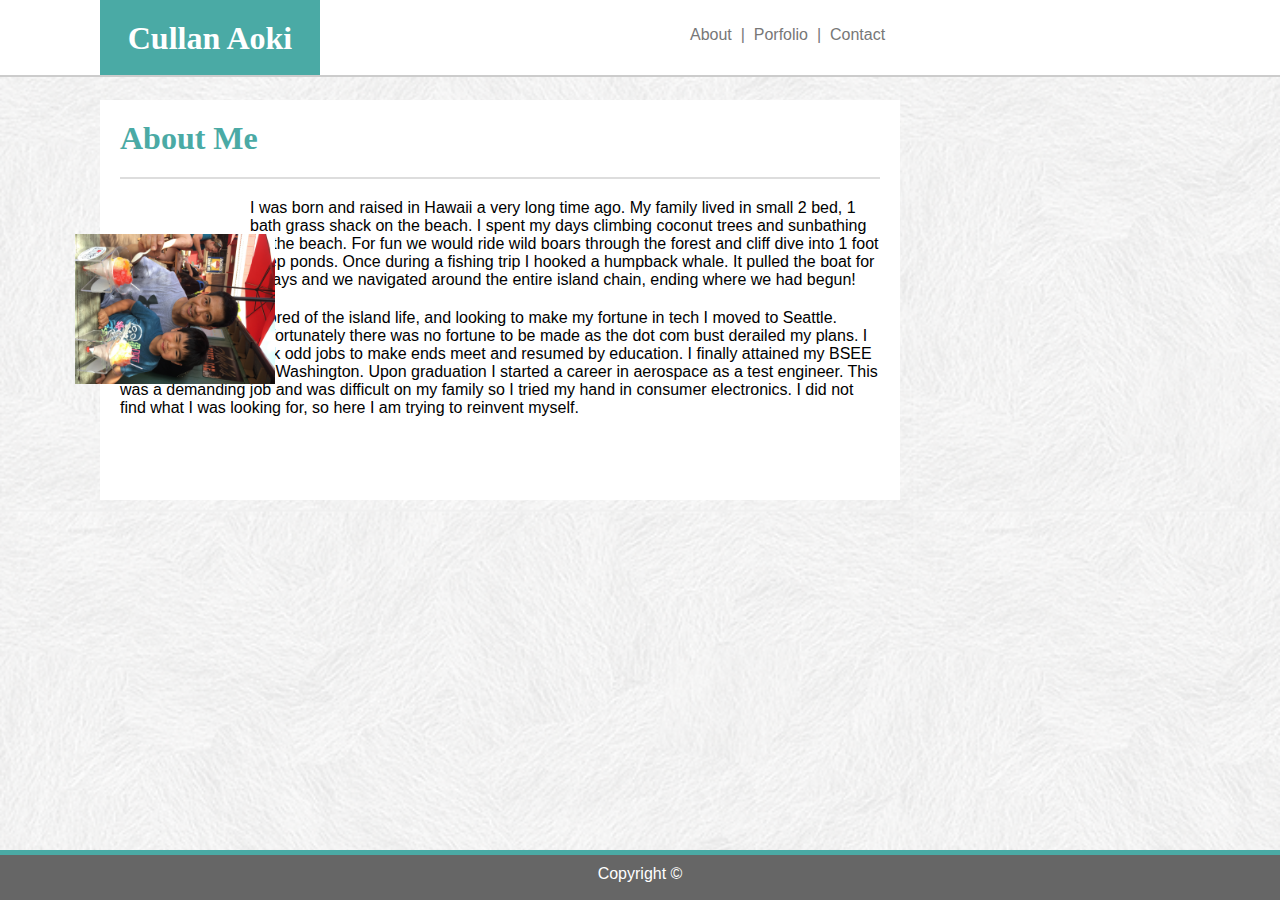
<file: index.html>
<!DOCTYPE html>
<html>
    <head>
        <title>About Cullan</title>
        <!-- <link rel="stylesheet" type="text/css" href="css/reset.css"> -->
        <link rel="stylesheet" type="text/css" href="assets/css/style.css">
    </head>

    <body>      
        <header>         
            <div id="myName">
                <h1>Cullan Aoki</h1>
            </div>
            <div id="links">
                <ul>
                    <li> <a href="#">About</a> &nbsp|&nbsp </li>
                    <li> <a href="portfolio.html">Porfolio</a> &nbsp|&nbsp </li>
                    <li> <a href="contact.html">Contact</a> </li>
                </ul>
            </div>
            <hr>  
        </header>            
        
        <div id="mainBlock">
            <h1>About Me</h1>
            <hr>
            <div id="imgDiv">
                <img src="assets/images/Shaveice.jpeg" alt="Cullan's picture" >
            </div>
            <p>I was born and raised in Hawaii a very long time ago. My family lived in small 2 bed, 1 bath grass shack on the beach. I spent my days climbing coconut trees and sunbathing on the beach. For fun we would ride wild boars through the forest and cliff dive into 1 foot deep ponds. Once during a fishing trip I hooked a humpback whale. It pulled the boat for 5 days and we navigated around the entire island chain, ending where we had begun!</p>
            <p>I bored of the island life, and looking to make my fortune in tech I moved to Seattle. Unfortunately there was no fortune to be made as the dot com bust derailed my plans. I took odd jobs to make ends meet and resumed by education. I finally attained my BSEE from the University of Washington. Upon graduation I started a career in aerospace as a test engineer. This was a demanding job and was difficult on my family so I tried my hand in consumer electronics. I did not find what I was looking for, so here I am trying to reinvent myself.</p>
        </div>

        <footer>
            <hr>
            <p>Copyright&nbsp;&copy;</p>
        </footer>

    </body>
</html>
</file>
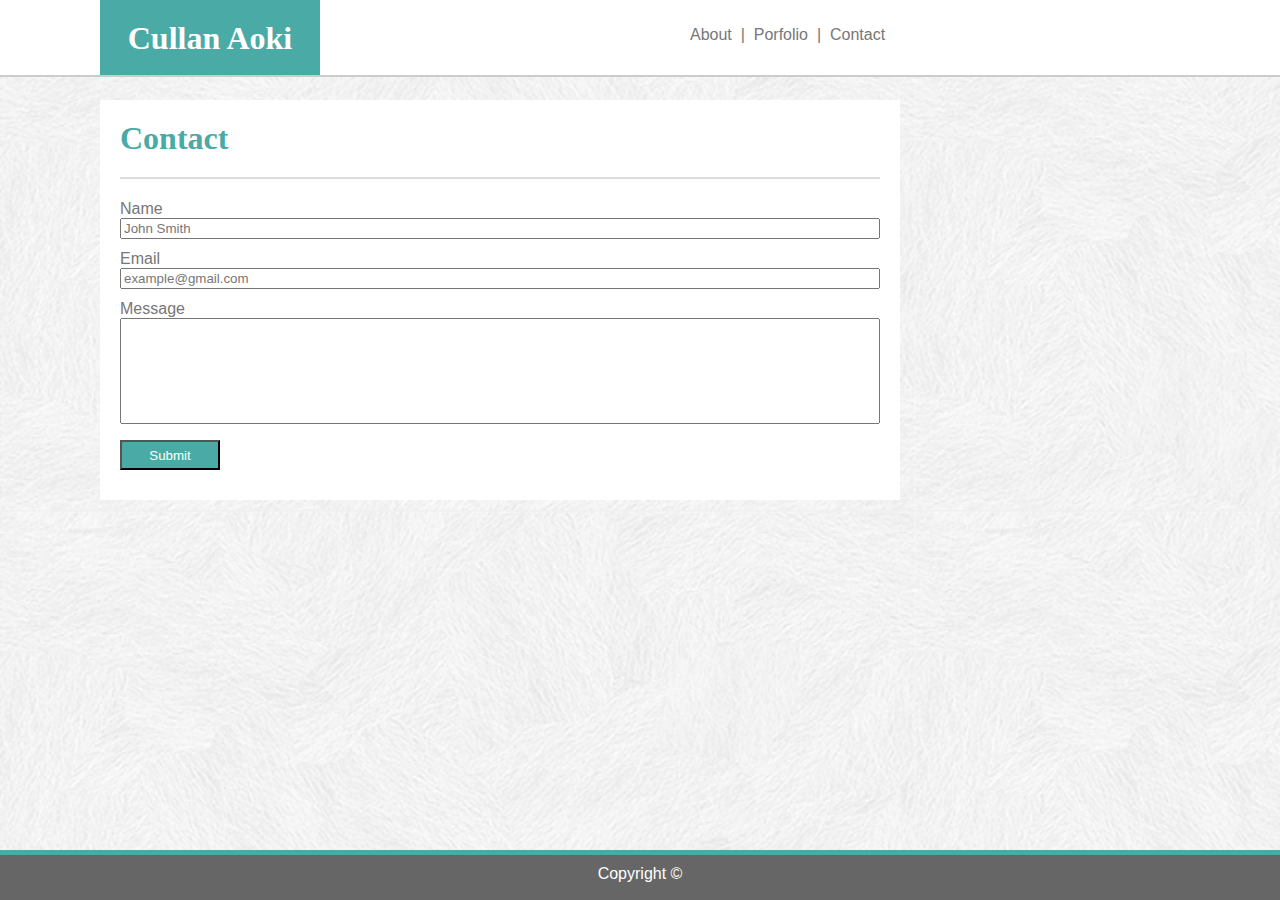
<file: contact.html>
<!DOCTYPE html>
<html>
    <head>
        <title>About Cullan</title>
        <!-- <link rel="stylesheet" type="text/css" href="css/reset.css"> -->
        <link rel="stylesheet" type="text/css" href="assets/css/style.css">
    </head>

    <body>
      
        <header>         
            <div id="myName">
                <h1>Cullan Aoki</h1>
            </div>
            <div id="links">
                <ul>
                    <li> <a href="index.html">About</a> &nbsp|&nbsp </li>
                    <li> <a href="portfolio.html">Porfolio</a> &nbsp|&nbsp </li>
                    <li> <a href="#">Contact</a> </li>
                </ul>
            </div>
            <hr>  
        </header>            
            
        <div id="mainBlock">
            <h1>Contact</h1>
            <hr>
            <div id="nameInput">
                <p>Name</p>
                <input type="text" name="name" value="John Smith"><br>
            </div>
            <div id="emailInput">
                <p>Email</p>
                <input type="email" name="name" value="example@gmail.com"><br>
            </div>
            <div id="messageInput">
                <p>Message</p>
                <input type="text" name="name" value=""><br>
            </div>
            <div id="submitButton">
                    <input type="button" name="name" value="Submit"><br>
                </div>
        </div>

        <footer>
            <hr>
            <p>Copyright&nbsp;&copy;</p>
        </footer>

    </body>
</html>
</file>
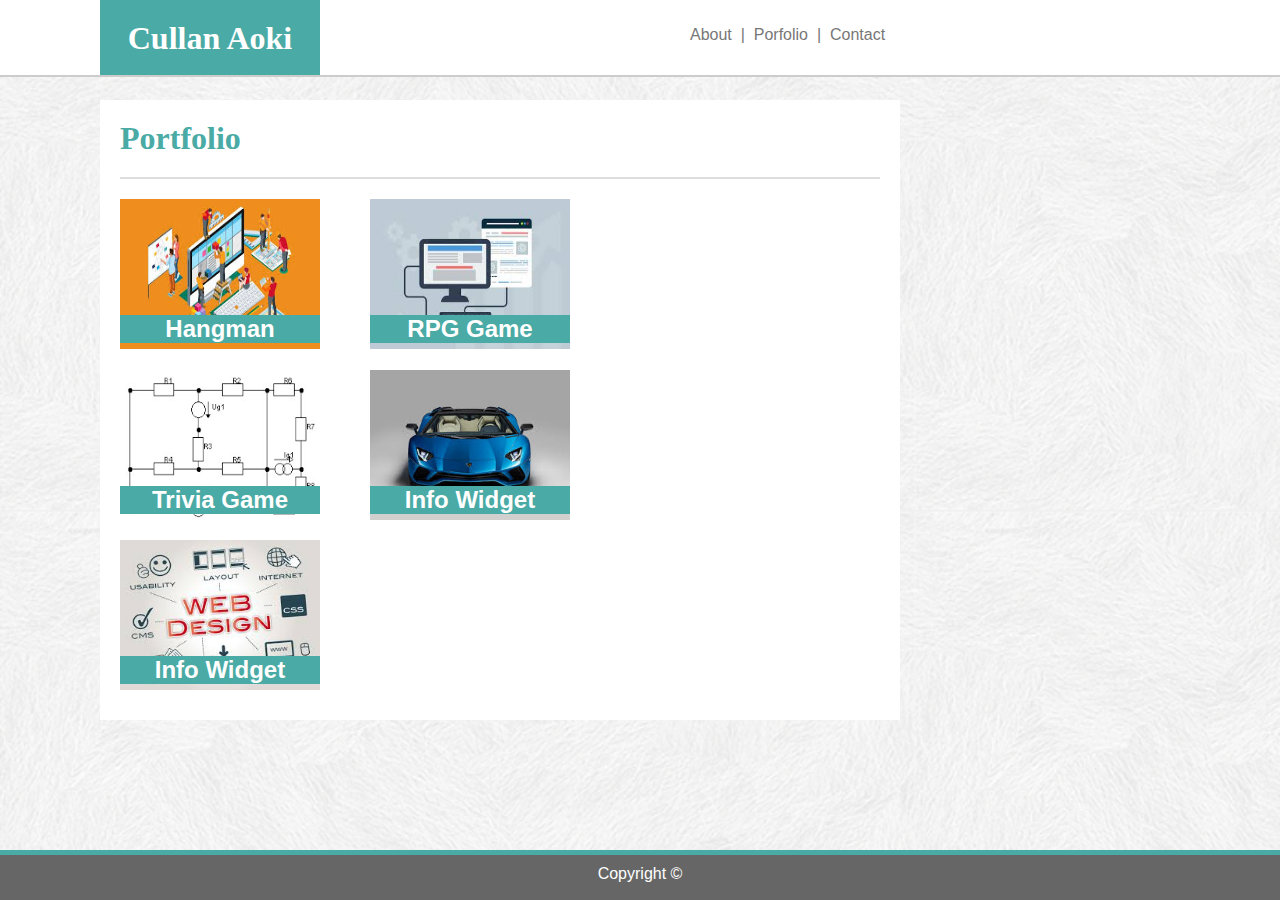
<file: portfolio.html>
<!DOCTYPE html>
<html>
    <head>
        <title>About Cullan</title>
        <!-- <link rel="stylesheet" type="text/css" href="css/reset.css"> -->
        <link rel="stylesheet" type="text/css" href="assets/css/style.css">
    </head>

    <body>      
        <header>         
            <div id="myName">
                <h1>Cullan Aoki</h1>
            </div>
            <div id="links">
                <ul>
                    <li> <a href="index.html">About</a> &nbsp|&nbsp </li>
                    <li> <a href="#">Porfolio</a> &nbsp|&nbsp </li>
                    <li> <a href="contact.html">Contact</a> </li>
                </ul>
            </div>
            <hr>  
        </header>            
        
        <div id="mainBlockPortfolio">
                <h1>Portfolio</h1>
                <hr>
                <div id="imgP1">
                    <h2>Hangman</h2>
                        <img src="assets/images/Portfolio1.jpg" alt="Hangman" >
                </div>
                <div id="imgP2">
                    <h2>RPG Game</h2>
                        <img src="assets/images/Portfolio2.jpg" alt="RPG Game" >
                </div>
                <div id="imgP3">
                    <h2>Trivia Game</h2>
                        <img src="assets/images/Portfolio3.png" alt="Trivia Game" >
                </div>
                <div id="imgP4">
                        <h2>Info Widget</h2>
                            <img src="assets/images/Portfolio4.jpg" alt="Info Widget" >
                </div>
                <div id="imgP5">
                        <h2>Info Widget</h2>
                            <img src="assets/images/Portfolio5.jpg" alt="Rock Paper Scissors" >
                </div>
        </div>
        

        <footer>
            <hr>
            <p>Copyright&nbsp;&copy;</p>
        </footer>

    </body>
</html>
</file>
<file: assets/css/style.css>
body{
    margin: 0;
    padding: 0;
    background: url(../images/background.png);
    background-size: cover;
    font-family: 'Arial', 'Helvetica Neue', Helvetica, sans-serif;
}

/* Header with name and links */
header{
    position: fixed;
    top: 0px;
    margin: auto;
    padding: 0;
    width: 100%;
    height: 75px;
    background-color: #ffffff;
    margin-top: 0px;
}

#myName{
    position: relative;
    top: 0;
    left: 100px;
    background-color: #4aaaa5;
    width: 220px;
    height: 75px;
    text-align: center;
    padding: 0;
} 

#myName h1{
    color: white;
    padding-top: 20px;
    background-color: #4aaaa5;
    margin-top: 0;
    margin-bottom: 0;
    font-family: 'Georgia', Times, 'Times New Roman', serif;.
}

/* Line separting header */
header hr{
    position: relative;
    border: none;
    background-color: #cccccc;
    height: 2px;
    width: 100%;
    margin: 0;
}

/* Links to pages */
#links{
    position: absolute;
    left: 650px;
    top: 10px;
}

#links ul{
    list-style: none;
    font-size: 12pt;
    color: #777777;
}

#links li{
    display: inline;

}
#links li a{
    text-decoration: none;
    color: #777777;
    font-family: 'Arial', 'Helvetica Neue', Helvetica, sans-serif;
    font-size: 12pt;
}


/* Main body of page */
#mainBlock{
    position: absolute;
    top: 100px;
    left: 100px;
    width: 800px;
    height: 400px;
    background-color: white;
}

#mainBlock H1{
    color: #4aaaa5;
    margin: 20px;
    font-family: 'Georgia', Times, 'Times New Roman', serif;
}

#mainBlock hr{
    position: relative;
    border: none;
    background-color: #dddddd;
    height: 2px;
    width: 95%;
    margin: auto;
    color: #777777;
}

#imgDiv{
    margin-top: 30px;
    height: 150px;
    width: 150px;
    float: left;
}
#imgDiv img {
    transform: rotate(90deg);
    max-width: 100%;
    height: auto;
  }

#mainBlock p{
    margin: 20px;
    padding: 0px;
} 

footer{
    position: absolute;
    bottom:0;
    width: 100%;
    border: none;
    background-color: #666666;
    height: 50px;
    margin: 0;
    z-index: 0;
}

footer hr{
    border: none;
    background-color: #4aaaa5;
    height: 5px;
    width: 100%;
    margin: 0;
    z-index: 0;
}

footer p{
    position: absolute;
    top:15px;
    width: 100%;
    color: #ffffff;
    z-index: 1;
    margin: auto;
    text-align: center;
}

#nameInput{
    position: absolute;
    width: 100%;
    margin: 0px;
    margin-top: 0px;
    top: 100px;
    left: 20px;
}

/* Contact.hmtl specific styles */
#nameInput p{
    color: #777777;
    margin: 0;
}

#nameInput input{
    color: #777777;
    width: 94%;    
}

#emailInput{
    position: absolute;
    width: 100%;
    margin: 0px;
    margin-top: 0px;
    top: 150px;
    left: 20px;
}

#emailInput p{
    color: #777777;
    margin: 0;
}

#emailInput input{
    color: #777777;
    width: 94%;    
}
#messageInput{
    position: absolute;
    width: 100%;
    margin: 0px;
    margin-top: 0px;
    top: 200px;
    left: 20px;
}

#messageInput p{
    color: #777777;
    margin: 0;
}

#messageInput input{
    color: #777777;
    width: 94%; 
    height:100px;   
}

#submitButton{
    position: absolute;
    margin: 0px;
    margin-top: 0px;
    top: 340px;
    left: 20px;
}

#submitButton input{
    color: #ffffff;
    background-color: #4aaaa5;
    width: 100px;
    height: 30px;  
}

/* portfolio.html specific styles */

#mainBlockPortfolio{
    position: absolute;
    top: 100px;
    left: 100px;
    width: 800px;
    height: 620px;
    background-color: white;
}

#mainBlockPortfolio H1{
    color: #4aaaa5;
    margin: 20px;
    font-family: 'Georgia', Times, 'Times New Roman', serif;
}

#mainBlockPortfolio hr{
    position: relative;
    border: none;
    background-color: #dddddd;
    height: 2px;
    width: 95%;
    margin: auto;
    color: #777777;
}

#imgP1{
    position: absolute;
    margin: 20px;
}

#imgP1 img{
    height: 150px;
    width: 200px;
}

#imgP1 h2{
    margin: 0;
    position: absolute;
    bottom: 10px;
    color: #ffffff;
    background-color: #4aaaa5;
    text-align: center;
    width: 100%;
}

#imgP2{
    position: absolute;
    margin: 20px;
    left: 250px;
}

#imgP2 img{
    height: 150px;
    width: 200px;
}

#imgP2 h2{
    margin: 0;
    position: absolute;
    bottom: 10px;
    color: #ffffff;
    background-color: #4aaaa5;
    text-align: center;
    width: 100%;
}

#imgP3{
    position: absolute;
    margin: 20px;
    top: 250px;
}

#imgP3 img{
    height: 150px;
    width: 200px;
}

#imgP3 h2{
    margin: 0;
    position: absolute;
    bottom: 10px;
    color: #ffffff;
    background-color: #4aaaa5;
    text-align: center;
    width: 100%;
}

#imgP4{
    position: absolute;
    margin: 20px;
    left: 250px;
    top: 250px;
}

#imgP4 img{
    height: 150px;
    width: 200px;
}

#imgP4 h2{
    margin: 0;
    position: absolute;
    bottom: 10px;
    color: #ffffff;
    background-color: #4aaaa5;
    text-align: center;
    width: 100%;
}

#imgP5{
    position: absolute;
    margin: 20px;
    left: 0px;
    top: 420px;
}

#imgP5 img{
    height: 150px;
    width: 200px;
}

#imgP5 h2{
    margin: 0;
    position: absolute;
    bottom: 10px;
    color: #ffffff;
    background-color: #4aaaa5;
    text-align: center;
    width: 100%;
}
</file>
